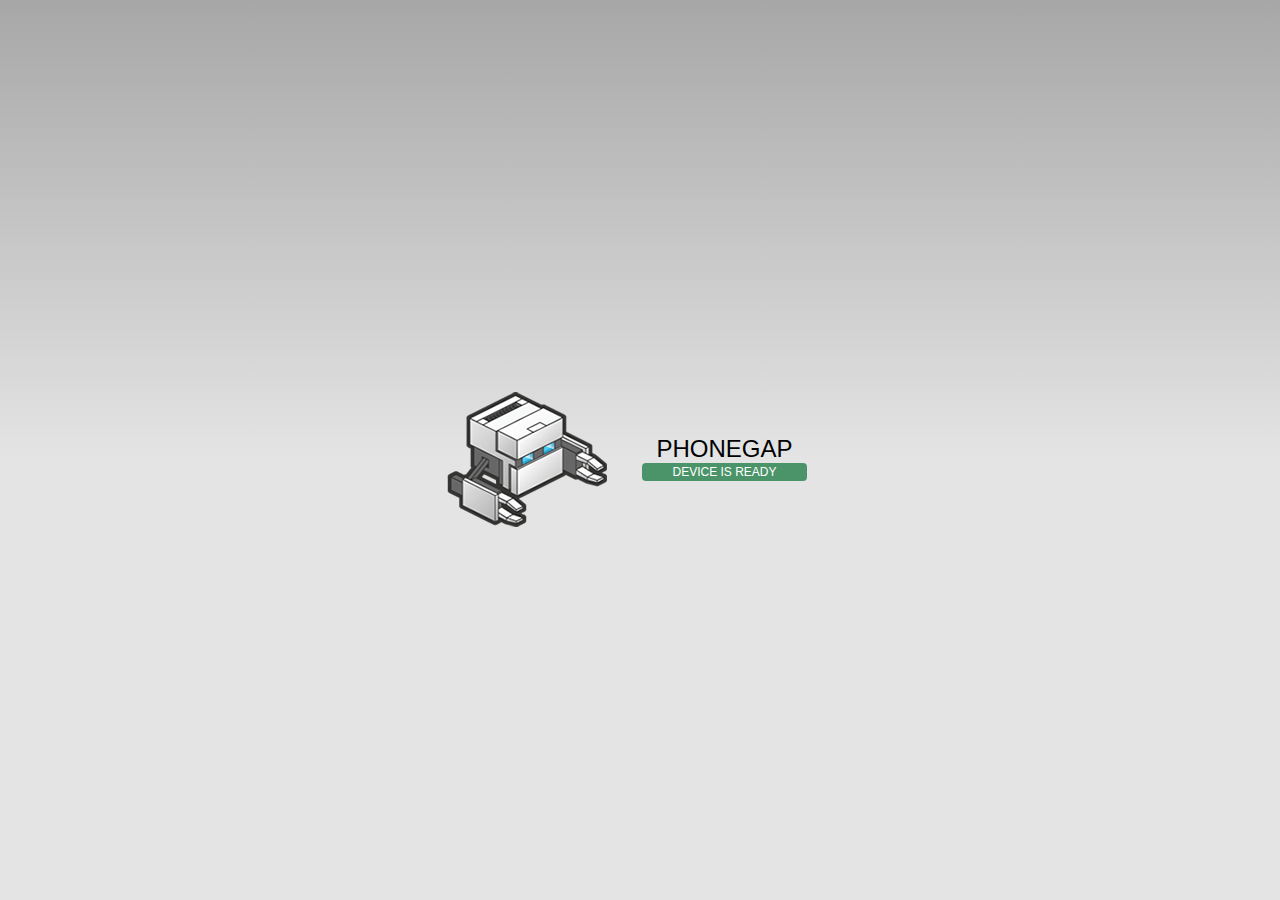
<file: platforms/browser/www/index.html>
<!DOCTYPE html>
<!--
    Copyright (c) 2012-2016 Adobe Systems Incorporated. All rights reserved.

    Licensed to the Apache Software Foundation (ASF) under one
    or more contributor license agreements.  See the NOTICE file
    distributed with this work for additional information
    regarding copyright ownership.  The ASF licenses this file
    to you under the Apache License, Version 2.0 (the
    "License"); you may not use this file except in compliance
    with the License.  You may obtain a copy of the License at

    http://www.apache.org/licenses/LICENSE-2.0

    Unless required by applicable law or agreed to in writing,
    software distributed under the License is distributed on an
    "AS IS" BASIS, WITHOUT WARRANTIES OR CONDITIONS OF ANY
     KIND, either express or implied.  See the License for the
    specific language governing permissions and limitations
    under the License.
-->
<html>

<head>
    <meta charset="utf-8" />
    <meta name="format-detection" content="telephone=no" />
    <meta name="msapplication-tap-highlight" content="no" />
    <meta name="viewport" content="user-scalable=no, initial-scale=1, maximum-scale=1, minimum-scale=1, width=device-width" />
    <!-- This is a wide open CSP declaration. To lock this down for production, see below. -->
    <meta http-equiv="Content-Security-Policy" content="default-src * 'unsafe-inline'; style-src 'self' 'unsafe-inline'; media-src *" />
    <!-- Good default declaration:
    * gap: is required only on iOS (when using UIWebView) and is needed for JS->native communication
    * https://ssl.gstatic.com is required only on Android and is needed for TalkBack to function properly
    * Disables use of eval() and inline scripts in order to mitigate risk of XSS vulnerabilities. To change this:
        * Enable inline JS: add 'unsafe-inline' to default-src
        * Enable eval(): add 'unsafe-eval' to default-src
    * Create your own at http://cspisawesome.com
    -->
    <!-- <meta http-equiv="Content-Security-Policy" content="default-src 'self' data: gap: 'unsafe-inline' https://ssl.gstatic.com; style-src 'self' 'unsafe-inline'; media-src *" /> -->

    <link rel="stylesheet" type="text/css" href="css/index.css" />
    <title>Hello World</title>
</head>

<body>
    <div class="app">
        <h1>PhoneGap</h1>
        <div id="deviceready" class="blink">
            <p class="event listening">Connecting to Device</p>
            <p class="event received">Device is Ready</p>
        </div>
    </div>
    <script type="text/javascript" src="cordova.js"></script>
    <script type="text/javascript" src="js/index.js"></script>
    <script type="text/javascript">
        app.initialize();
    </script>
</body>

</html>
</file>
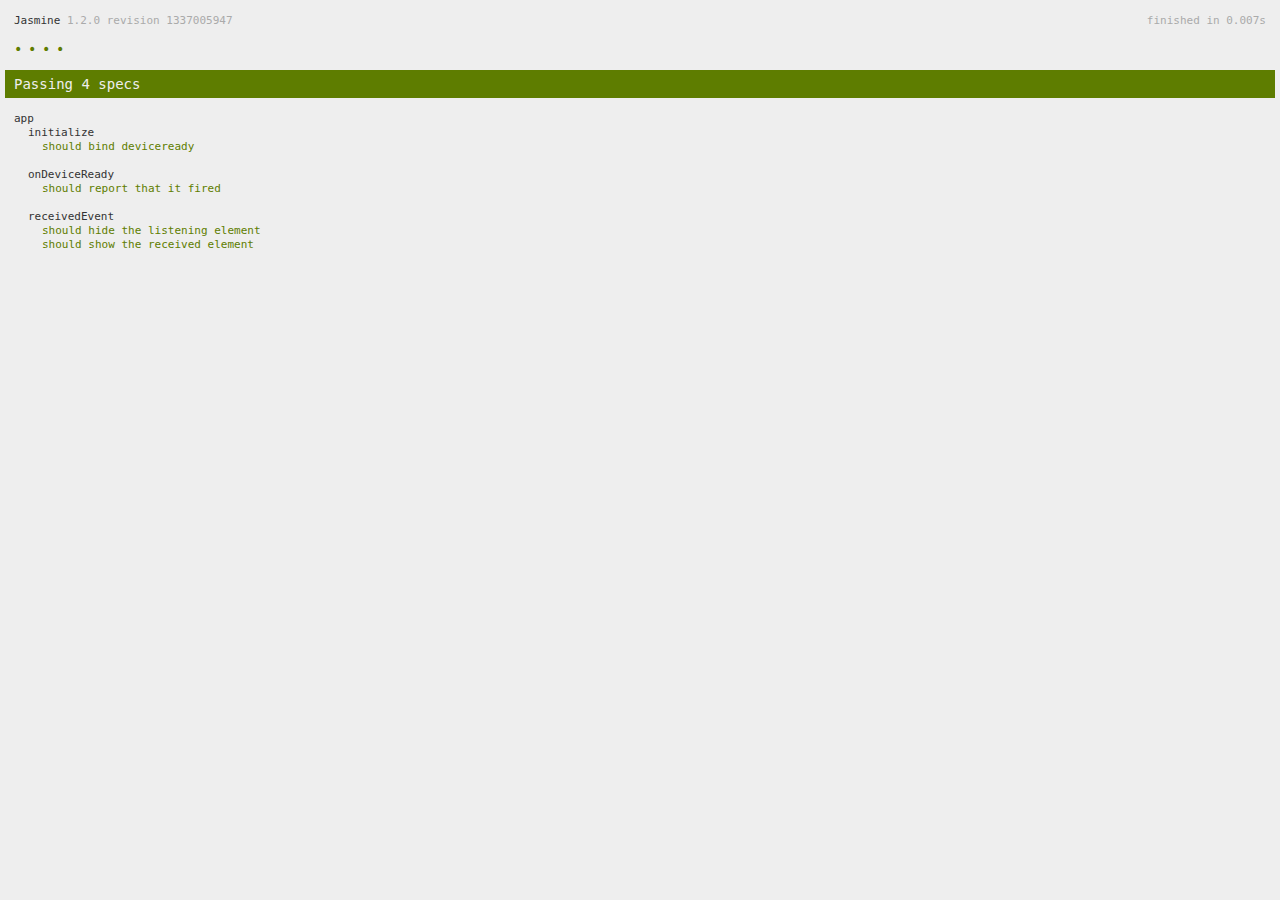
<file: www/spec.html>
<!DOCTYPE html>
<!--
    Licensed to the Apache Software Foundation (ASF) under one
    or more contributor license agreements.  See the NOTICE file
    distributed with this work for additional information
    regarding copyright ownership.  The ASF licenses this file
    to you under the Apache License, Version 2.0 (the
    "License"); you may not use this file except in compliance
    with the License.  You may obtain a copy of the License at

    http://www.apache.org/licenses/LICENSE-2.0

    Unless required by applicable law or agreed to in writing,
    software distributed under the License is distributed on an
    "AS IS" BASIS, WITHOUT WARRANTIES OR CONDITIONS OF ANY
     KIND, either express or implied.  See the License for the
    specific language governing permissions and limitations
    under the License.
-->
<html>
    <head>
        <title>Jasmine Spec Runner</title>

        <!-- jasmine source -->
        <link rel="shortcut icon" type="image/png" href="spec/lib/jasmine-1.2.0/jasmine_favicon.png">
        <link rel="stylesheet" type="text/css" href="spec/lib/jasmine-1.2.0/jasmine.css">
        <script type="text/javascript" src="spec/lib/jasmine-1.2.0/jasmine.js"></script>
        <script type="text/javascript" src="spec/lib/jasmine-1.2.0/jasmine-html.js"></script>

        <!-- include source files here... -->
        <script type="text/javascript" src="js/index.js"></script>

        <!-- include spec files here... -->
        <script type="text/javascript" src="spec/helper.js"></script>
        <script type="text/javascript" src="spec/index.js"></script>

        <script type="text/javascript">
            (function() {
                var jasmineEnv = jasmine.getEnv();
                jasmineEnv.updateInterval = 1000;

                var htmlReporter = new jasmine.HtmlReporter();

                jasmineEnv.addReporter(htmlReporter);

                jasmineEnv.specFilter = function(spec) {
                    return htmlReporter.specFilter(spec);
                };

                var currentWindowOnload = window.onload;

                window.onload = function() {
                    if (currentWindowOnload) {
                        currentWindowOnload();
                    }
                    execJasmine();
                };

                function execJasmine() {
                    jasmineEnv.execute();
                }
            })();
        </script>
    </head>
    <body>
        <div id="stage" style="display:none;"></div>
    </body>
</html>
</file>
<file: www/spec/lib/jasmine-1.2.0/jasmine.css>
body { background-color: #eeeeee; padding: 0; margin: 5px; overflow-y: scroll; }

#HTMLReporter { font-size: 11px; font-family: Monaco, "Lucida Console", monospace; line-height: 14px; color: #333333; }
#HTMLReporter a { text-decoration: none; }
#HTMLReporter a:hover { text-decoration: underline; }
#HTMLReporter p, #HTMLReporter h1, #HTMLReporter h2, #HTMLReporter h3, #HTMLReporter h4, #HTMLReporter h5, #HTMLReporter h6 { margin: 0; line-height: 14px; }
#HTMLReporter .banner, #HTMLReporter .symbolSummary, #HTMLReporter .summary, #HTMLReporter .resultMessage, #HTMLReporter .specDetail .description, #HTMLReporter .alert .bar, #HTMLReporter .stackTrace { padding-left: 9px; padding-right: 9px; }
#HTMLReporter #jasmine_content { position: fixed; right: 100%; }
#HTMLReporter .version { color: #aaaaaa; }
#HTMLReporter .banner { margin-top: 14px; }
#HTMLReporter .duration { color: #aaaaaa; float: right; }
#HTMLReporter .symbolSummary { overflow: hidden; *zoom: 1; margin: 14px 0; }
#HTMLReporter .symbolSummary li { display: block; float: left; height: 7px; width: 14px; margin-bottom: 7px; font-size: 16px; }
#HTMLReporter .symbolSummary li.passed { font-size: 14px; }
#HTMLReporter .symbolSummary li.passed:before { color: #5e7d00; content: "\02022"; }
#HTMLReporter .symbolSummary li.failed { line-height: 9px; }
#HTMLReporter .symbolSummary li.failed:before { color: #b03911; content: "x"; font-weight: bold; margin-left: -1px; }
#HTMLReporter .symbolSummary li.skipped { font-size: 14px; }
#HTMLReporter .symbolSummary li.skipped:before { color: #bababa; content: "\02022"; }
#HTMLReporter .symbolSummary li.pending { line-height: 11px; }
#HTMLReporter .symbolSummary li.pending:before { color: #aaaaaa; content: "-"; }
#HTMLReporter .bar { line-height: 28px; font-size: 14px; display: block; color: #eee; }
#HTMLReporter .runningAlert { background-color: #666666; }
#HTMLReporter .skippedAlert { background-color: #aaaaaa; }
#HTMLReporter .skippedAlert:first-child { background-color: #333333; }
#HTMLReporter .skippedAlert:hover { text-decoration: none; color: white; text-decoration: underline; }
#HTMLReporter .passingAlert { background-color: #a6b779; }
#HTMLReporter .passingAlert:first-child { background-color: #5e7d00; }
#HTMLReporter .failingAlert { background-color: #cf867e; }
#HTMLReporter .failingAlert:first-child { background-color: #b03911; }
#HTMLReporter .results { margin-top: 14px; }
#HTMLReporter #details { display: none; }
#HTMLReporter .resultsMenu, #HTMLReporter .resultsMenu a { background-color: #fff; color: #333333; }
#HTMLReporter.showDetails .summaryMenuItem { font-weight: normal; text-decoration: inherit; }
#HTMLReporter.showDetails .summaryMenuItem:hover { text-decoration: underline; }
#HTMLReporter.showDetails .detailsMenuItem { font-weight: bold; text-decoration: underline; }
#HTMLReporter.showDetails .summary { display: none; }
#HTMLReporter.showDetails #details { display: block; }
#HTMLReporter .summaryMenuItem { font-weight: bold; text-decoration: underline; }
#HTMLReporter .summary { margin-top: 14px; }
#HTMLReporter .summary .suite .suite, #HTMLReporter .summary .specSummary { margin-left: 14px; }
#HTMLReporter .summary .specSummary.passed a { color: #5e7d00; }
#HTMLReporter .summary .specSummary.failed a { color: #b03911; }
#HTMLReporter .description + .suite { margin-top: 0; }
#HTMLReporter .suite { margin-top: 14px; }
#HTMLReporter .suite a { color: #333333; }
#HTMLReporter #details .specDetail { margin-bottom: 28px; }
#HTMLReporter #details .specDetail .description { display: block; color: white; background-color: #b03911; }
#HTMLReporter .resultMessage { padding-top: 14px; color: #333333; }
#HTMLReporter .resultMessage span.result { display: block; }
#HTMLReporter .stackTrace { margin: 5px 0 0 0; max-height: 224px; overflow: auto; line-height: 18px; color: #666666; border: 1px solid #ddd; background: white; white-space: pre; }

#TrivialReporter { padding: 8px 13px; position: absolute; top: 0; bottom: 0; left: 0; right: 0; overflow-y: scroll; background-color: white; font-family: "Helvetica Neue Light", "Lucida Grande", "Calibri", "Arial", sans-serif; /*.resultMessage {*/ /*white-space: pre;*/ /*}*/ }
#TrivialReporter a:visited, #TrivialReporter a { color: #303; }
#TrivialReporter a:hover, #TrivialReporter a:active { color: blue; }
#TrivialReporter .run_spec { float: right; padding-right: 5px; font-size: .8em; text-decoration: none; }
#TrivialReporter .banner { color: #303; background-color: #fef; padding: 5px; }
#TrivialReporter .logo { float: left; font-size: 1.1em; padding-left: 5px; }
#TrivialReporter .logo .version { font-size: .6em; padding-left: 1em; }
#TrivialReporter .runner.running { background-color: yellow; }
#TrivialReporter .options { text-align: right; font-size: .8em; }
#TrivialReporter .suite { border: 1px outset gray; margin: 5px 0; padding-left: 1em; }
#TrivialReporter .suite .suite { margin: 5px; }
#TrivialReporter .suite.passed { background-color: #dfd; }
#TrivialReporter .suite.failed { background-color: #fdd; }
#TrivialReporter .spec { margin: 5px; padding-left: 1em; clear: both; }
#TrivialReporter .spec.failed, #TrivialReporter .spec.passed, #TrivialReporter .spec.skipped { padding-bottom: 5px; border: 1px solid gray; }
#TrivialReporter .spec.failed { background-color: #fbb; border-color: red; }
#TrivialReporter .spec.passed { background-color: #bfb; border-color: green; }
#TrivialReporter .spec.skipped { background-color: #bbb; }
#TrivialReporter .messages { border-left: 1px dashed gray; padding-left: 1em; padding-right: 1em; }
#TrivialReporter .passed { background-color: #cfc; display: none; }
#TrivialReporter .failed { background-color: #fbb; }
#TrivialReporter .skipped { color: #777; background-color: #eee; display: none; }
#TrivialReporter .resultMessage span.result { display: block; line-height: 2em; color: black; }
#TrivialReporter .resultMessage .mismatch { color: black; }
#TrivialReporter .stackTrace { white-space: pre; font-size: .8em; margin-left: 10px; max-height: 5em; overflow: auto; border: 1px inset red; padding: 1em; background: #eef; }
#TrivialReporter .finished-at { padding-left: 1em; font-size: .6em; }
#TrivialReporter.show-passed .passed, #TrivialReporter.show-skipped .skipped { display: block; }
#TrivialReporter #jasmine_content { position: fixed; right: 100%; }
#TrivialReporter .runner { border: 1px solid gray; display: block; margin: 5px 0; padding: 2px 0 2px 10px; }
</file>
<file: platforms/browser/www/css/index.css>
/*
 * Licensed to the Apache Software Foundation (ASF) under one
 * or more contributor license agreements.  See the NOTICE file
 * distributed with this work for additional information
 * regarding copyright ownership.  The ASF licenses this file
 * to you under the Apache License, Version 2.0 (the
 * "License"); you may not use this file except in compliance
 * with the License.  You may obtain a copy of the License at
 *
 * http://www.apache.org/licenses/LICENSE-2.0
 *
 * Unless required by applicable law or agreed to in writing,
 * software distributed under the License is distributed on an
 * "AS IS" BASIS, WITHOUT WARRANTIES OR CONDITIONS OF ANY
 * KIND, either express or implied.  See the License for the
 * specific language governing permissions and limitations
 * under the License.
 */
* {
    -webkit-tap-highlight-color: rgba(0,0,0,0); /* make transparent link selection, adjust last value opacity 0 to 1.0 */
}

body {
    -webkit-touch-callout: none;                /* prevent callout to copy image, etc when tap to hold */
    -webkit-text-size-adjust: none;             /* prevent webkit from resizing text to fit */
    -webkit-user-select: none;                  /* prevent copy paste, to allow, change 'none' to 'text' */
    background-color:#E4E4E4;
    background-image:linear-gradient(top, #A7A7A7 0%, #E4E4E4 51%);
    background-image:-webkit-linear-gradient(top, #A7A7A7 0%, #E4E4E4 51%);
    background-image:-ms-linear-gradient(top, #A7A7A7 0%, #E4E4E4 51%);
    background-image:-webkit-gradient(
        linear,
        left top,
        left bottom,
        color-stop(0, #A7A7A7),
        color-stop(0.51, #E4E4E4)
    );
    background-attachment:fixed;
    font-family:'HelveticaNeue-Light', 'HelveticaNeue', Helvetica, Arial, sans-serif;
    font-size:12px;
    height:100%;
    margin:0px;
    padding:0px;
    text-transform:uppercase;
    width:100%;
}

/* Portrait layout (default) */
.app {
    background:url(../img/logo.png) no-repeat center top; /* 170px x 200px */
    position:absolute;             /* position in the center of the screen */
    left:50%;
    top:50%;
    height:50px;                   /* text area height */
    width:225px;                   /* text area width */
    text-align:center;
    padding:180px 0px 0px 0px;     /* image height is 200px (bottom 20px are overlapped with text) */
    margin:-115px 0px 0px -112px;  /* offset vertical: half of image height and text area height */
                                   /* offset horizontal: half of text area width */
}

/* Landscape layout (with min-width) */
@media screen and (min-aspect-ratio: 1/1) and (min-width:400px) {
    .app {
        background-position:left center;
        padding:75px 0px 75px 170px;  /* padding-top + padding-bottom + text area = image height */
        margin:-90px 0px 0px -198px;  /* offset vertical: half of image height */
                                      /* offset horizontal: half of image width and text area width */
    }
}

h1 {
    font-size:24px;
    font-weight:normal;
    margin:0px;
    overflow:visible;
    padding:0px;
    text-align:center;
}

.event {
    border-radius:4px;
    -webkit-border-radius:4px;
    color:#FFFFFF;
    font-size:12px;
    margin:0px 30px;
    padding:2px 0px;
}

.event.listening {
    background-color:#333333;
    display:block;
}

.event.received {
    background-color:#4B946A;
    display:none;
}

@keyframes fade {
    from { opacity: 1.0; }
    50% { opacity: 0.4; }
    to { opacity: 1.0; }
}
 
@-webkit-keyframes fade {
    from { opacity: 1.0; }
    50% { opacity: 0.4; }
    to { opacity: 1.0; }
}
 
.blink {
    animation:fade 3000ms infinite;
    -webkit-animation:fade 3000ms infinite;
}
</file>
